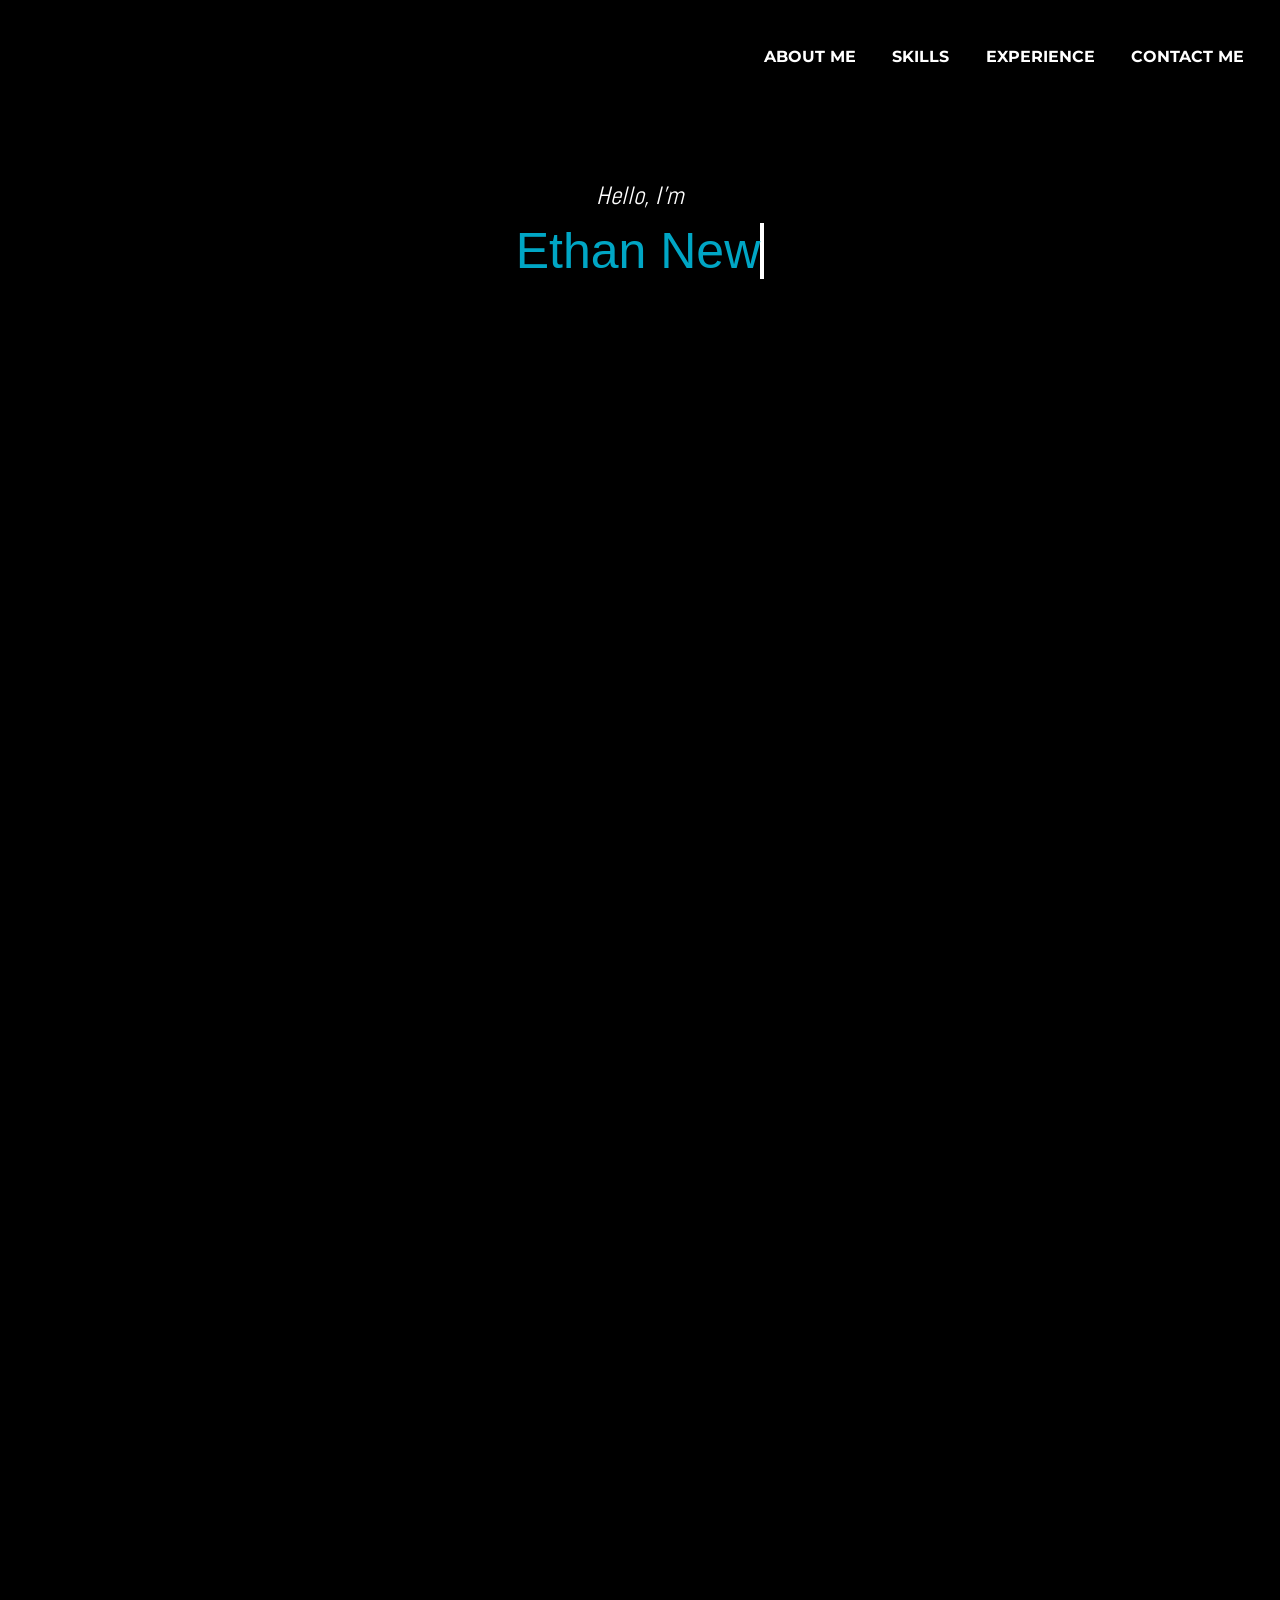
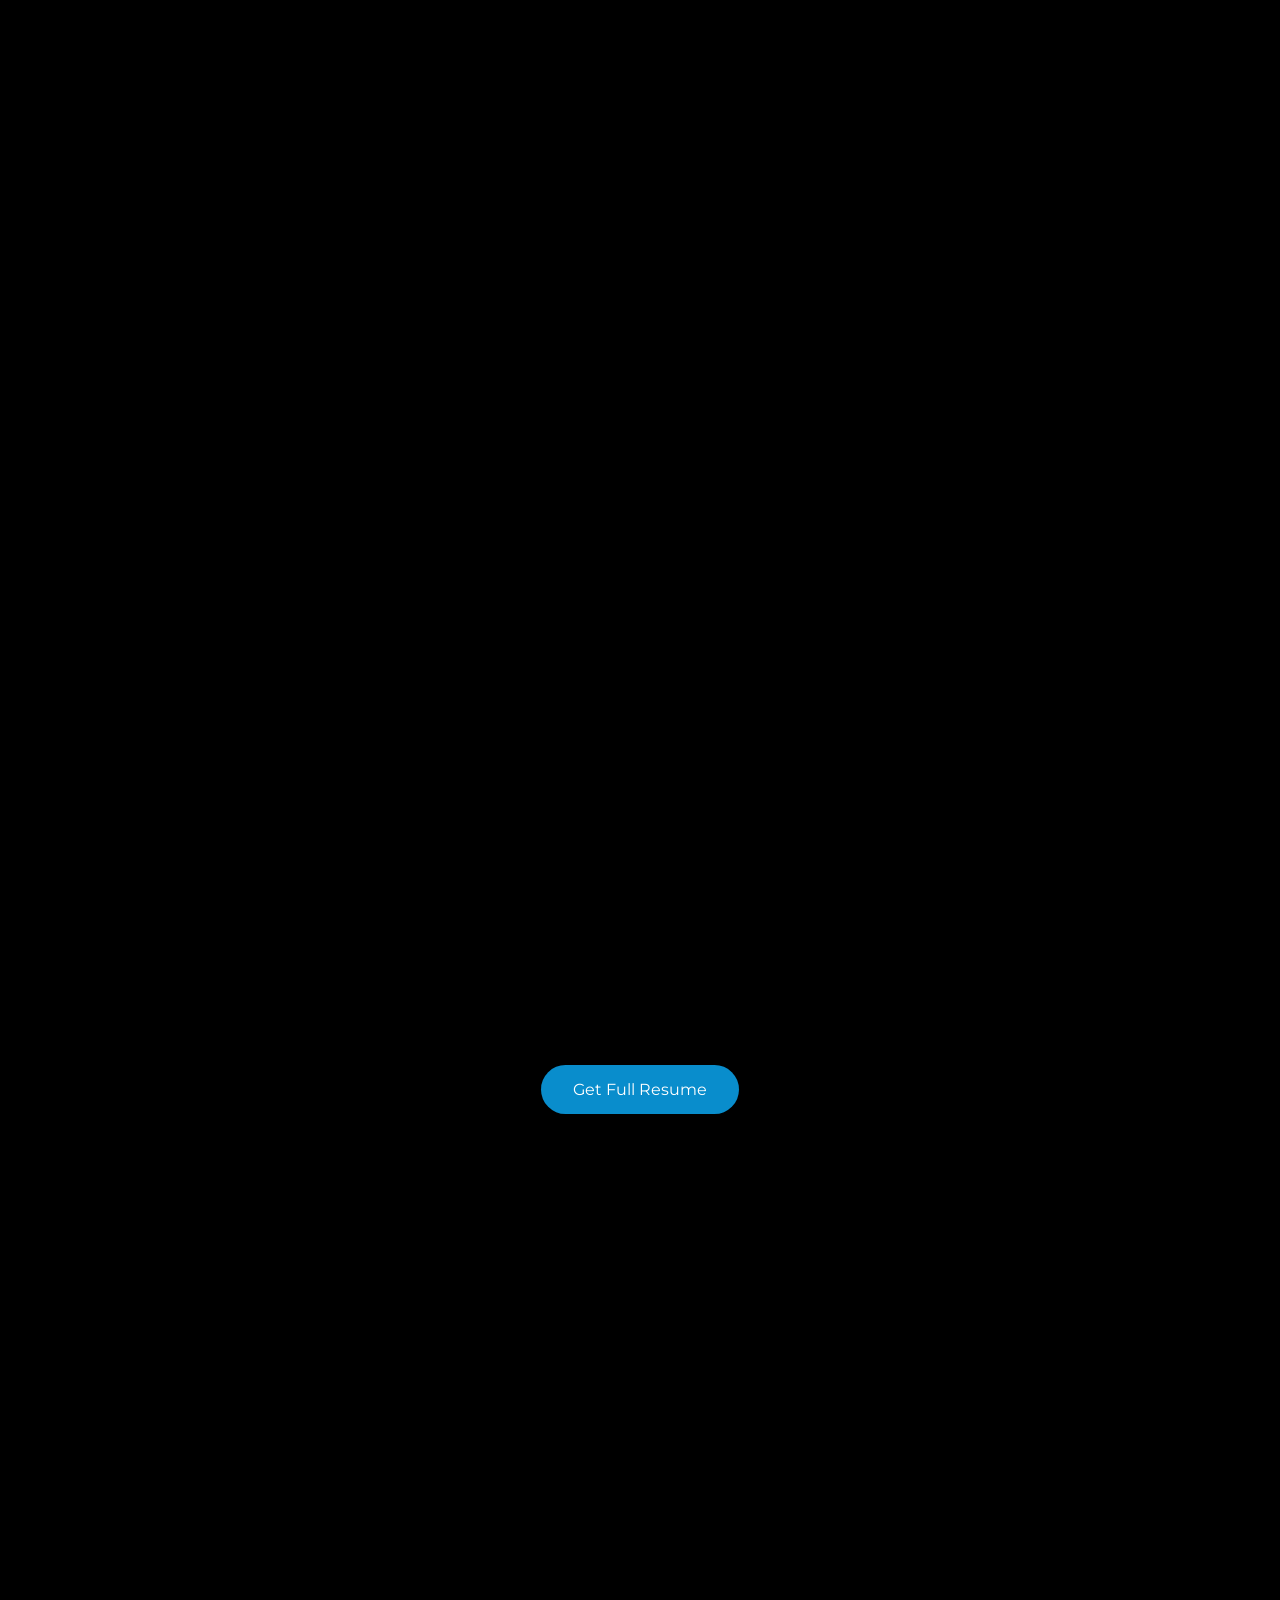
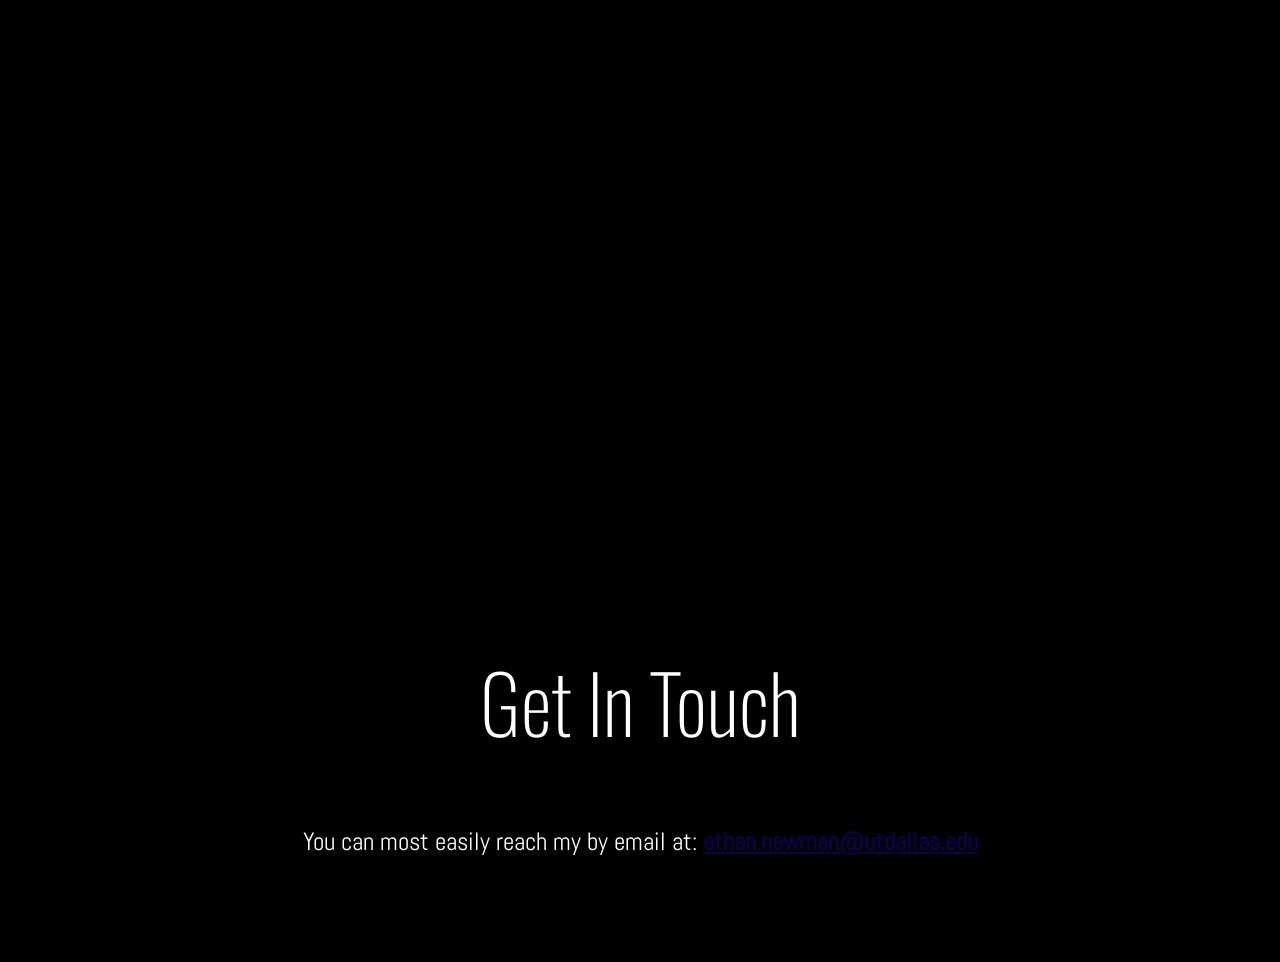
<file: index.html>
<!DOCTYPE html>
<html lang="en">
<!--viewport so it adjusts to device width-->

<head>
    <meta name="viewport" content="width=device-width, initial-scale=1.0">
    <link rel="stylesheet" href="style.css">
    <link rel="stylesheet" href="sections.css">
    <link href="https://fonts.googleapis.com/css?family=Montserrat|Roboto|Source+Sans+Pro|Oswald|Abel|Oxygen" rel="stylesheet">
    <link rel="stylesheet" href="https://cdnjs.cloudflare.com/ajax/libs/font-awesome/4.7.0/css/font-awesome.min.css">
    <script type="text/javascript" src="https://code.jquery.com/jquery-1.7.1.min.js"></script>
    <script type="text/javascript" src="js/button.js"></script>
    <script type="text/javascript" src="js/scroll.js"></script>
    <title>
        Ethan Newman's Personal Site
    </title>

</head>


<body class="color-black">



<!--Banner image with text on top-->
<section class="hero-image panel" id="home" data-color="black">
    <!-- <header class="header-top"> -->
        <nav class="header-navigation" id="top-navigation">
            <!-- <a href="#home" class="navigation-bar">Home</a> -->
            <a href="#about-me" class="navigation-bar" id="nav-about">About Me</a>
            <a href="#skills" class="navigation-bar" id="nav-resume">Skills</a>
            <a href="#webdev" class="navigation-bar" id="nav-dev">Experience</a>
            <a href="#contact-me" class="navigation-bar" id="nav-contact">Contact me</a>
            <a href="javascript:void(0);" class="icon" onclick="navigationBar()">
                <i class="fa fa-bars"></i>
            </a>
            
        </nav>

        
    <div class="hero-text">
        <p id="hello-text"><i>Hello, I'm</i></p>
        <h1>
            <a class="typewrite" data-period="2000" data-type='[ "Ethan Newman", "A Student", "A Developer", "A Nerd" ]'>
              <span class="wrap"></span>
            </a>
        </h1>

    </div>
    
</section>


<section class="black panel" data-color="black" id="about-me">
    <div class="text-container" id="about-me-text">
        <h2 class="fadeIn">
            Who am I?
        </h2>
        <p class="fadeIn">
            I'm a student at the University of Texas at Dallas, majoring in computer science and graduating in December 2021.
            I'm passionate about exploring new paths of software development at every opportunity I get. 
        </p>
        <p class="fadeIn">
            I took my first computer science course in high school and I immediately knew I wanted to purse a career in it. 
            My very first programming language was Java, and I haven't stopped learning new languages and technologies since. 
        </p>
        <p class="fadeIn">
            Aside from the programming side of things, I enjoy reading, loving on my
            dogs (hire me for pictures of them&#128521), and spending time with my friends and family.
        </p>
    </div>
</section>







<section class="black panel" id="skills" data-color="blue">
    <div class="text-container">
        <h2 class="fadeIn">Skills</h2>
        <div class="block-row">
            <div class="text-left">
                <h3 class="fadeIn">Languages</h3>
            </div>
            <div class="text-right">
                <ul class="resume-list fadeIn">
                    <li class="resume-list-item">C#</li>
                    <li class="resume-list-item">C++</li>
                    <li class="resume-list-item">Java</li>
                    <li class="resume-list-item">HTML</li>
                    <li class="resume-list-item">CSS</li>
                    <li class="resume-list-item">Javascript (limited)</li>
                    <li class="resume-list-item">Python (limited)</li>
                    <li class="resume-list-item">Scala (limited)</li>
                </ul>
            </div>
        </div>
        <div class="block-row">
            <div class="text-left">
                <h3 class="fadeIn">Technologies</h3>
            </div>
            <div class="text-right">
                <ul class="resume-list fadeIn">
                    <li class="resume-list-item">Relational Databases</li>
                    <li class="resume-list-item">Git</li>
                    <li class="resume-list-item">OpenCV</li>
                    <li class="resume-list-item">Bash</li>
                </ul>
            </div>
        </div>
        

        <div class="white-button-container" id="download-resume-container">
            <a class="white-button" id="download-resume" href="https://docs.google.com/document/d/1fUJM2SoMgTN5D3Wcf2jPqM1oxBWAhYWWNOXiHtpeH9k/edit?usp=sharing">Get Full Resume</a>
        </div>
    </div>
</section>


<!--Under banner, Gives info about my web dev-->
<section class="black panel" id="webdev" data-color="blue" >
    <div class="black-text">
        <div class="text-div fadeIn">
            <h2>Experience</h2>
            
        </div>
        <div class="container fadeIn">
            <div class="image-cards">
                <div class="card-column">
                    <img src="pictures/tyler.png" alt="the tyler technologies logo" class="photos left-photo" id="tyler-photo">
                    <div class="card-text-div">
                        <h4 class="card-title">Tyler Technologies</h4>
                        <p>I've spent the last two summers at Tyler Technologies as a Software Development Intern. I did multiple projects working on .NET applications, including full stack
                            development of a web application managing project requests from clients.
                        </p>
                    </div>
                </div>
                
                <div class="card-column">
                    <img src="pictures/Alegion.png" alt="the alegion logo" class="photos left-photo" id="alegion-photo">
                    <div class="card-text-div">
                        <h4 class="card-title">Alegion</h4>
                        <p>At Alegion I developed a program to automatically send slack and email alerts to alert workers of task perfomance. 
                            I also wrote python scripts for JSON file manipulation, and wrote SQL queries to be used for data visualization.
                        </p>
                    </div>
                </div>
                
                <div class="card-column">
                    <img src="pictures/clockwork.png" alt="The clockwork solutions logo" class="photos" id="clockwork-photo">
                    <div class="card-text-div">
                        <h4 class="card-title">Clockwork Solutions</h4>
                        <p>At Clockwork Solutions I took the role of DevOps Intern, completing projects including writing a program in Scala to compare and synchronize local files to AWS S3 buckets.</p>
                    </div>
                </div>
            </div>
        </div>
    </div>
</section>


<!--contact me-->
<section class="black" id="contact-me">
    <div class="black-text" id="contact-me-text">
        <h2>
            Get In Touch
        </h2>
        <p>
            You can most easily reach my by email at: <a href="mailto:ethan.newman@utdallas.edu"><b>ethan.newman@<wbr>utdallas.edu</b></a>
        </p>
    </div>
</section>




</body>
</html>
</file>
<file: style.css>
body, html {
    height: 100%;
    font-family: 'Montserrat', sans-serif;
    margin: 0;
    padding: 0;
    scroll-behavior: smooth;
    color: #000;
    /* background-color: #f4f4f4; */
    transition: background-color 1s ease;
    /* background-color: black; */
}

h1
{
    font-weight: lighter;
    font-size: 50px;
    /* -webkit-animation: fade-in 5s; */
}

textarea
{
   width: 100%;
   height: 30%; 
}
/* hero image*/
/* The hero image */







/* Buttons that are a "yes" option (submit, accept etc.) */
.yes-button
{
    border: 2px solid #000000;
    
    background-color: rgb(255, 255, 255);
    color: black;
    padding: 15px 32px;
    text-align: center;
    text-decoration: none;
    display: inline-block;
    font-size: 16px;
    margin: 4px 2px;
    cursor: pointer;
    font-family: 'Montserrat', sans-serif;
}

/* Buttons that are a "no" option (cancel, etc.) */
.no-button
{
    background-color: rgb(15, 15, 15);
    border: 2px solid #000;
    color: white;
    padding: 15px 32px;
    text-align: center;
    text-decoration: none;
    display: inline-block;
    font-size: 16px;
    margin: 4px 2px;
    cursor: pointer;
    font-family: 'Roboto', sans-serif;
    font-weight: bold;
}


@-webkit-keyframes contact-animation-1
{
    from    {border-color: white;}
    to      {border-color: #00a6c5;}
}

@-webkit-keyframes contact-animation
{
    0%  {border-color: #00a6c5;}
    25% {border-color: #dc7000;}
    50% {border-color: #e9271b;}
    75% {border-color: rgb(255, 15, 215);}
    100%{border-color: #00a6c5;}
}
@-webkit-keyframes contact-animation-out
{
    from
    {
        border-color: default;
    }
    to
    {
        border-color: white;
    }
}


@-webkit-keyframes nav-animation-in
{
    from
    {
        color: white;
    }
    to
    {
        color: gray;
    }
}
@-webkit-keyframes nav-animation-out
{
    from
    {
        color: gray;
    }
    to
    {
        color: white;
    }
}

@-webkit-keyframes fade-in
{
    from
    {
        color: rgba(255, 255, 255, 0);
    }
    to
    {
        color: rgba(255, 255, 255, 1);
    }
}

#nav-dev:hover, #nav-contact:hover, #nav-about:hover, #nav-resume:hover
{
    color: gray;
    -webkit-animation: nav-animation-in .3s;
}

#nav-dev, #nav-contact, #nav-about
{
    color: white;
    -webkit-animation: nav-animation-out .2s;
}

.white-button:hover
{
    -webkit-animation: contact-animation-1 1s, contact-animation 5s 1s infinite;
}

/* Buttons that are a white and transparent */
.white-button
{
    
    border-radius: 40px;
    -webkit-animation: contact-animation-out .3s;

    background-color: rgb(9, 141, 204);
    box-shadow: 0 12px 21px -11px rgba(0,0,0,.5);
    
    color: white !important;
    padding: 15px 32px;
    text-align: center;
    text-decoration: none;
    font-size: 16px;

    cursor: pointer;
    font-family: 'Montserrat', sans-serif;
}

.white-button-container
{
    /* top: 670px; */
    margin-top: 470px;
    position: relative;
    float: left;
    height: auto;
    width: 100%;
    text-align: center;
}


.facts-list
{
    padding: 0;
    text-align: center;
    list-style: none;
    font-size: 25px;
}

hr
{
    margin-left: 5%;
    margin-right: 5%;
    width: 90%;
    height: 1px;
    border: 0;
}

@-webkit-keyframes line-shift
{
    
    0%  {background: #00a6c5;}
    25% {background: #dc7000;}
    50% {background: #e9271b;}
    75% {background: #ff0fd7;}
    100%{background: #00a6c5;}
}

.dev-left
{
    float: left;
}

.dev-right
{
    float: right;
}


/* .color-line-shift
{ */
    
    /* background: #00a6c5; */
    /* -webkit-animation: line-shift 20s infinite; */

/* } */

.gray-line
{
    background: gray;
}

.blue-line
{
    background: #00a6c5;
}

.orange-line
{
    background: #dc7000;
}

.red-line
{
    background: #e9271b;
}

.pink-line
{
    background: #ff0fd7;
}

.blue-text
{
    color: #00a6c5;
}

.orange-text
{
    color: #dc7000;
}

.red-text
{
    color: #e9271b;
}

.pink-text
{
    color: #ff0fd7;
}

h3
{
    font-size: 20px;
}
/* panel styles */
.panel {
    /* min height incase content is higher than window height */
    min-height: 100vh;
    display: flex;
    justify-content: space-around;
    align-items: center;
    font-family: sans-serif;
    /* outline: 10px solid hotpink; */
    /* turn above on to see the edge of panels */
  }


.color-blue
{
    background-color: #3a99b1;
}

.color-red
{
    /* background-color: #e9b9e1; */
    background-color: #956daf;
}

.color-orange
{
    background-color: #fa9441;
}

.color-black
{
    background-color: #000000;
}

.card-column
{
    width: 31%;
    /* flex: 1; */
    margin-left: 1%;
    margin-right: 1%;
    
}

.container 
{
    margin-right: auto;
    margin-left: auto;
    padding-left: 15px;
    padding-right: 15px;
}

.image-cards
{
    display: flex;
}

.card-text-div
{
    border-radius: 0 0 6px 6px;
    /* border: 1px solid #a8a8a8; */
    border-top: 1px solid #e9e9e9;
    padding: 2.8em;
    padding-top: 0.2em;
    text-align: center;
    background-color: rgb(255, 255, 255);
    color: black;
    
    box-shadow: 0px 12px 21px -5px rgba(0,0,0,.5);
    
}


.photos
{
    width: 100%;

    border-radius: 6px 6px 0 0;
    display: block;
}

.card-title
{
    text-align: center;
    color:black;
    font-size: 20px;
}


@media (min-width: 1400px)
{
    .container {
        width: 1370px !important;
    }
}
@media (min-width: 1200px)
{
    .container {
        width: 1170px !important;
    }
}
@media (max-width: 980px)
{
    .container {
        width: 92% !important ;
        padding-left: 4%;
        padding-right: 4%;
    }
    .card-column{
        width: 80% !important;
        padding-left: 10%;
        margin-bottom: 50px;
    }
    .image-cards{
        display: block !important;
    }
    .card-text-div
    {
        /* border: none !important; */
        width: 80%;
        padding-left: 4.655%;
        padding-right: 5%;
        margin-left: 5%;
    }

    .photos
    {
        width: 90%;
        padding-left: 5%;
        border-radius: 6px 6px 0 0;
        border-top-left-radius: 6px;
    }
}
</file>
<file: sections.css>
.navigation-bar
{
    margin: 1em;
    color: white;
    text-decoration: none;
    text-transform: uppercase;
    font-family: 'Montserrat', sans-serif;
    font-weight: bold;
    justify-content: flex-end;
}

.header-navigation .icon
{
    color: white;
    display: none;
}

.header-navigation
{
    position: absolute;
    right: 20px;
    top: 5%
}

.typewrite
{
    color: white;
}

/* development div stack elements */
@media screen and (max-width: 750px)
{
    .gray-web
    {
        float: none !important;
        width: auto !important;
    }


    .gray-app
    {
        width: auto !important;
        float: none !important;
    }

    .gray-other
    {
        float: none !important;
        width: auto !important;
    }
}

@media screen and (max-width: 600px)
{
    .header-navigation a
    {
        display: none;
    }
    .header-navigation a.icon
    {
        position: relative;
        float: right;
        display: block;
        top: 16px;
    }
}
@media screen and (max-width: 600px)
{
    .header-navigation.responsive
    {
        position: relative;
    }
    .header-navigation.responsive .icon
    {
        display: block;
        position: absolute;
        right: 0;
        top: 0;
    }
    .header-navigation.responsive a
    {
        float: none;
        display: block;
        text-align: left;
        margin-left: 50px;
    }
}
/* adjust title size for skinny devices */
@media screen and (max-width: 415px)
{
    .content
    {
        font-size: 35px !important;
    }
}

@media screen and (max-aspect-ratio: 4/5)
{
    #about-me
    {
        background-attachment: scroll !important;
        background-image: none !important;
        background-size: auto !important;
        color: white !important;
    }
    #about-me-text
    {
        color: white !important;
    }

    .abouttext-left
    {
        margin-left: 2%;
        width: 30%;
        /* margin-bottom: 50px; */
        /* margin-top: 50px; */
        /* float: left; */
        /* display: inline-block; */
    }

    .abouttext-right
    {
        margin-right: 2%;
        width: 30%;
        /* margin-bottom: 50px; */
        /* margin-top: 50px; */
        /* float: left; */
        /* display:inline-block; */
    }
}
@media screen and (max-width: 900px)
{
    .abouttext-left
    {
        /* margin-left: 2%; */
        width: 100% !important;
        /* margin-bottom: 50px; */
        /* margin-top: 50px; */
        float: none !important;
        display: block ;
    }

    .abouttext-right
    {
        /* margin-right: 2%; */
        width: 100% !important;
        /* margin-bottom: 50px; */
        /* margin-top: 50px; */
        float: none !important;
        display: block;
    }
    #about-me
    {
        /* background: linear-gradient( rgba(0, 0, 0, 0.4), rgba(0, 0, 0, 0.4) ), url("pictures/face3.JPG"); */
        /* background-attachment: scroll !important;
        background-image: none !important;
        background-size: auto !important;
        color: white !important; */
    }
    /* #about-me-text
    {
        color: white !important;
    } */

    
    .text-container
    {
        text-align: center !important;
        float: none !important;
        width: 90% !important;
        margin-left: 5%;
        margin-right: 5%;
    }
    .hero-image
    {
        background-size: 600px !important;
    }
}

@media screen and (min-width: 901px)
{
    #dev-about, #about-contact
    {
        background: black !important;
    }
}

.hero-image
{
    overflow: hidden;
    min-height: 937px;
    /* Use "linear-gradient" to add a darken background effect to the image (photographer.jpg). This will make the text easier to read */
    background-image: -webkit-linear-gradient(transparent 50%, transparent, black ), -webkit-linear-gradient(right, transparent 50%, transparent, black ), url("https://artelogic.net/uploads/mce/1539000190.jpg");
    /* background-image: url("pictures/laptop2.png"); */
    /* Set a specific height */
    height: 100%;

    /* Position and center the image to scale nicely on all screens */
    background-position: center;
    background-repeat: no-repeat;
    background-size: 1600px;
    position: relative;
}

#hello-text
{
    width: 100%;
    text-align: center;
    position: absolute;
    margin-top: 0px;
    color: white;
}
.hero-text
{
    top: 180px;
    text-align: center;
    position: absolute;
    width: 100%;
}



/* Place text in the middle of the image */
.content
{
    width: 100%;
    float: left;
    clear: both;
    text-align: center;
    position: absolute;
    left: 50%;
    margin-top: 160px;
    transform: translate(-50%, -50%);
    color: white;
    overflow: hidden;
    height: 220px;
    font-size: 50px;
    line-height: 50px;
}


.content__container
{
    width: 100%;
    overflow: hidden;
    height: 50px;
    padding: 0 0px; 
}

.content__container__list {
    width: 100%;
    margin-top: 0px;
    padding-left: 0px;
    text-align: left;
    list-style: none;
    
    -webkit-animation-name: change;
    -webkit-animation-duration: 10s;
    -webkit-animation-iteration-count: infinite;
}

.content__container__list__item {
    text-align: center;
    line-height: 55px;
    margin: 0;
    width: 100%;
}

@-webkit-keyframes change {
  0%, 8.5%, 100% {transform:translate3d(0,0,0);}
  12.5%, 21% {transform:translate3d(0,-20%,0);}
  25%,33.5% {transform:translate3d(0,-40%,0);}
  37.5%,46% {transform:translate3d(0,-60%,0);}
  50%,58.5% {transform:translate3d(0,-80%,0);}
  62.5%,71% {transform:translate3d(0,-60%,0);}
  75%,83.5% {transform:translate3d(0,-40%,0);}
  87.5%,96% {transform:translate3d(0,-20%,0);}
}

 /* 6 is the number of animation.
 Here, there are 4 lines :

 1 to 2
 2 to 3
 3 to 4
 4 to 3
 3 to 2
 2 to 1

 6x + 6y = 100 (100% duration)

 HERE : 
 y = 4 -> Animation between two lines
 x = 12.66 -> Time spent on a line

 You can define a value and calculate the other if you want change speed or the number of lines */




.gray
{
    width: 100%;
    clear: both;
    float: left;
    background-color: rgb(230, 230, 230);
    /* color: black; */
    position: relative;
    
    
    /* Set a specific height */
    height: auto;

    /* Position and center the image to scale nicely on all screens */

    overflow: hidden;
}



.gray-text
{
    
    text-align: center;
    color: black;
}



.white
{
    width: 100%;
    clear: both;
    float: left;
    
    background-color: rgb(255, 255, 255);
    /* color: black; */
    /* Set a specific height */

    height: auto;
    /* Position and center the image to scale nicely on all screens */
    position: relative;
    overflow: hidden;
}

.white-text
{
    margin-top: 120px;
    margin-bottom: 120px;
    width: auto;
    margin-left: 15%;
    margin-right: 15%;
    text-align: center;
    color: black;
}


.black
{
    width: 100%;
    clear: both;
    float: left;
    /* background-color: black; */
    color: black;
    position: relative;
    
    
    /* Set a specific height */
    height: auto;

    /* Position and center the image to scale nicely on all screens */

    overflow: hidden;
}

h2
{
    color: #ffffff;
    font-size: 80px;
    font-family: 'Oswald', sans-serif;
    font-weight: lighter;
}
p
{
    font-family: 'Abel', sans-serif;
    font-size: 25px;
    font-weight: normal;
}

.black-text
{
    width: 90%;
    margin-top: 60px;
    margin-bottom: 60px;
    text-align: center;
    color: white;
    margin-left: 5%;
    margin-right: 5%;
}
.black a
{
    color: rgb(14, 2, 70);
}

.gray-web
{
    margin-right: 2%;
    margin-left: 2%;
    float: left;
    width: 75%;
    margin-bottom: 5%;
}


.gray-app
{
    width: 75%;
    float: right;

    margin-left: 2%;
    margin-right: 2%;
    margin-bottom: 5%;
}

.gray-other
{
    float: left;
    width: 75%;
    margin-right: 2%;
    margin-left: 2%;
    margin-bottom: 150px;
}

.gray-text
{
    margin-top: 120px;
    margin-bottom: 120px;
    width: auto;
}

.gray-text h4
{
    font-weight: normal;
    font-size: 25px;
}
#skills
{
    margin-top: 100px;
}

#webdev p
{
    font-size: 1.4em;
}

.left-image
{
    width: 300px;
    height: auto;
}

.image-container
{
    margin-left: 60px;
    float: right;
}

.text-container p
{
    font-size: 30px;
    /* font-weight: bold; */
}

.text-container
{
    color: white;
    text-align: center;
    float: left;
    width: 100%;
    /* background: #00a6c5; */
    /* margin-left: 10px; */
}


#about-me-text p
{
    /* margin-left: 5%; */
    /* width: 100%; */
    /* margin-bottom: 50px; */
    /* margin-top: 50px; */
    margin-left: 15%;
    margin-right: 15%;
    color: white;
}

@media screen and (max-width: 600px)
{
    #about-me-text p
    {
        margin-left: 3%;
        margin-right: 3%;
    }
}

@media screen and (min-width: 1300px)
{
    #about-me-text p
    {
        margin-left: 25%;
        margin-right: 25%;
    }
}


.abouttext-left
{
    margin-left: 2%;
    width: 30%;
    /* margin-bottom: 50px; */
    /* margin-top: 50px; */
    float: left;
    /* display: inline-block; */
}

.abouttext-right
{
    margin-right: 2%;
    width: 30%;
    /* margin-bottom: 50px; */
    /* margin-top: 50px; */
    float: right;
    /* display:inline-block; */
}

#about-me
{
    /* background: linear-gradient( rgba(0, 0, 0, 0.2), rgba(0, 0, 0, 0.2) ), url("pictures/face3.JPG"); */
    margin-bottom: 0px;
    overflow: hidden;
    height: auto;
    /* width: 100%; */
    /* Position and center the image to scale nicely on all screens */
    background-position: center center;
    background-repeat: no-repeat;
    background-size: 100%;
    background-attachment: fixed;
    position: relative;
    margin: auto;

}

#contact-me-text
{
    margin-top: 105px;
    margin-bottom: 105px;
}

.resume-list-item
{
    text-align: left;
}

.text-left
{
    width: 30%;
    float: left;
    padding-left: 20%;
}
@media screen and (max-width: 750px)
{
    .text-left
    {
        width: 50%;
        padding-left: 0;
    }
}

.text-right
{
    width: 50%;
    clear: right;
    float: left;
}

.block-row
{
    width: 100%;
    clear: both;
    float: left;
    height: auto;
    margin-bottom: 20px;
}

#download-resume-container
{
    color: white;
    margin-top: 30px;
    margin-bottom: 100px;
}

#download-resume
{
    color: white;
}

.resume-list
{
    padding-left: 30px;
    margin-top: 0;
}

.resume-list-item
{
    margin-bottom: 10px;
    font-size: 18px;
}

.text-left h3
{
    font-weight: lighter;
    font-family: 'Oxygen', sans-serif;
    margin-top: 0;
    font-size: 25px;
}
</file>
